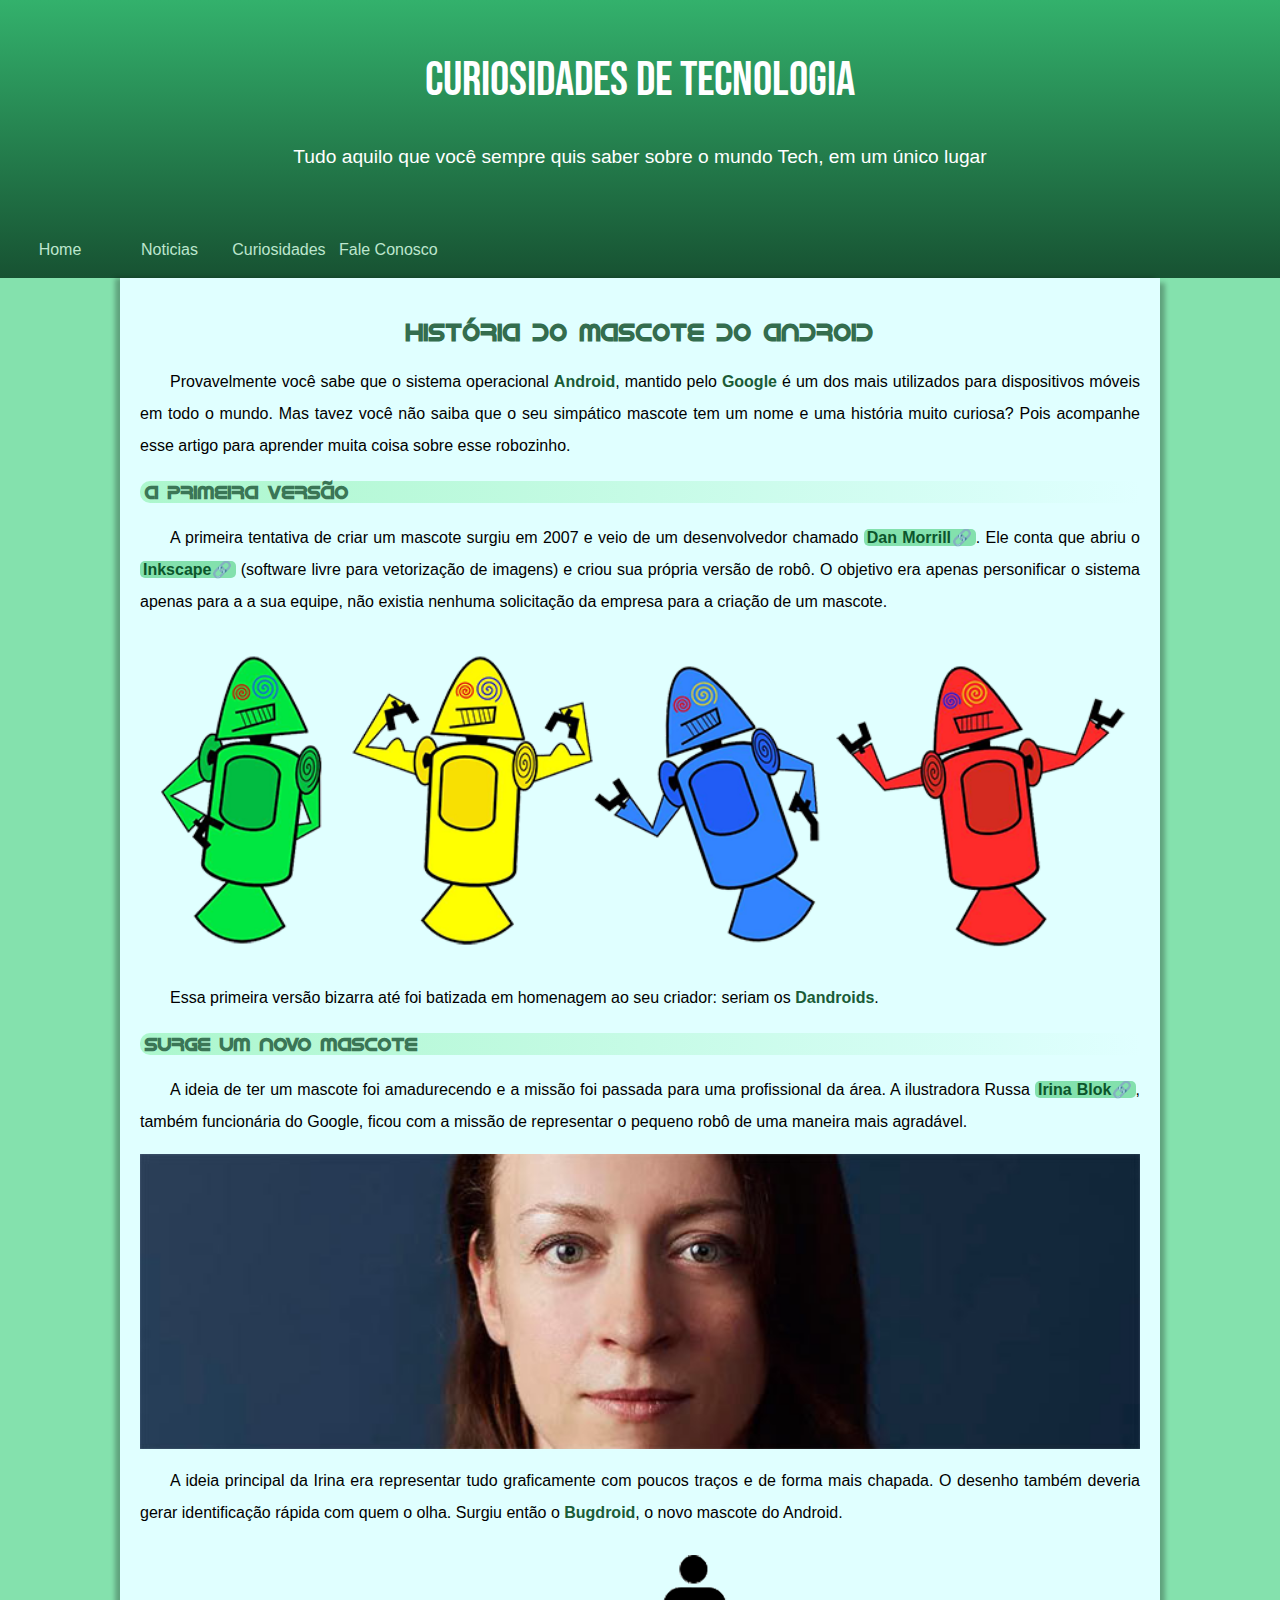
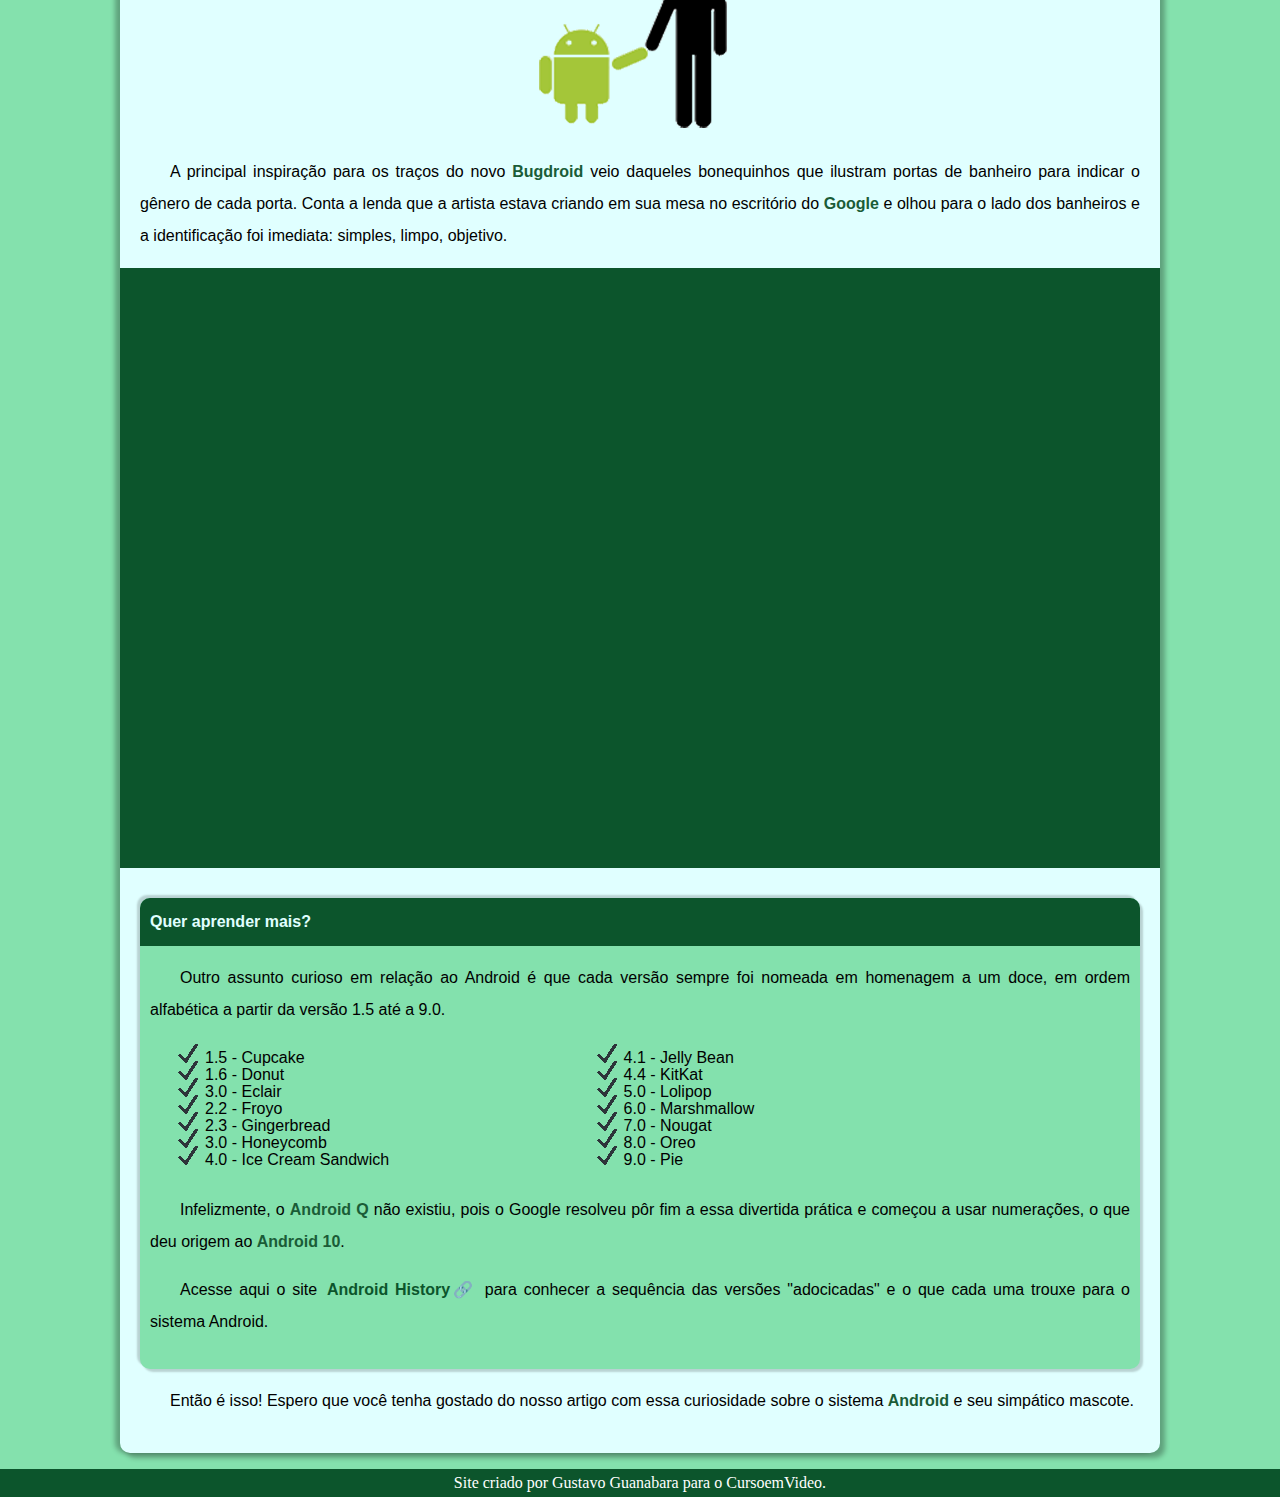
<file: desafio.html>
<!DOCTYPE html>
<html lang="pt-br">
<head>
    <meta charset="UTF-8">
    <meta http-equiv="X-UA-Compatible" content="IE=edge">
    <meta name="viewport" content="width=device-width, initial-scale=1.0">
    <title>Desafio</title>
    <link rel="stylesheet" href="style.css">
    <link rel="shortcut icon" href="imagens/favicon.ico" type="image/x-icon">
    <link rel="preconnect" href="https://fonts.googleapis.com">
    <link rel="preconnect" href="https://fonts.gstatic.com" crossorigin>
    <link href="https://fonts.googleapis.com/css2?family=Bebas+Neue&display=swap" rel="stylesheet">
</head>
<body>
    <header>
        <h1 id="title">CURIOSIDADES DE TECNOLOGIA</h1>
        <p id="subtitle">Tudo aquilo que você sempre quis saber sobre o mundo Tech, em um único lugar</p>
        <nav>
            <p>Home</p>
            <p>Noticias</p>
            <p>Curiosidades</p>
            <p>Fale Conosco</p>
        </nav>
    </header>
    <main>
        <h2>História do Mascote do Android</h2>
        <p class="basep">Provavelmente você sabe que o sistema operacional <span>Android</span>, mantido pelo <span>Google</span> é um dos mais utilizados para dispositivos móveis em todo o mundo. Mas tavez você não saiba que o seu simpático mascote tem um nome e uma história muito curiosa? Pois acompanhe esse artigo para aprender muita coisa sobre esse robozinho.</p>
        <h3>A Primeira Versão</h3>
        <p class="basep">A primeira tentativa de criar um mascote surgiu em 2007 e veio de um desenvolvedor chamado <a href="https://www.charlottemagazine.com/life-lessons-dan-morrill/" target="_blank" rel="external">Dan Morrill&#x1F517</a>. Ele conta que abriu o <a href="https://inkscape.org/pt-br/" target="_blank" rel="external">Inkscape&#x1F517</a> (software livre para vetorização de imagens) e criou sua própria versão de robô. O objetivo era apenas personificar o sistema apenas para a a sua equipe, não existia nenhuma solicitação da empresa para a criação de um mascote.</p>
        <picture>
            <source media="(max-width: 830px)" srcset="imagens/droids-pq.png" type="image/png">
            <img src="imagens/droids.png" alt="Imagem do Android">  
        </picture>
        <p class="basep">Essa primeira versão bizarra até foi batizada em homenagem ao seu criador: seriam os <span>Dandroids</span>.</p>
        <h3>Surge um novo mascote</h3>
        <p class="basep">A ideia de ter um mascote foi amadurecendo e a missão foi passada para uma profissional da área. A ilustradora Russa <a href="https://aigasf.org/irina-blok/"  target="_blank" rel="external">Irina Blok&#x1F517</a>, também funcionária do Google, ficou com a missão de representar o pequeno robô de uma maneira mais agradável.</p>
        <picture>
            <source media="(max-width: 830px)" srcset="imagens/irina-pq.jpg" type="image/jpeg">
            <img src="imagens/irina.jpg" alt="Irina">
        </picture>
        <p class="basep">A ideia principal da Irina era representar tudo graficamente com poucos traços e de forma mais chapada. O desenho também deveria gerar identificação rápida com quem o olha. Surgiu então o <span>Bugdroid</span>, o novo mascote do Android.</p>
        <img id="bugdroid" src="imagens/bugdroid.png" alt="Bugdroid">
        <p class="basep">A principal inspiração para os traços do novo <span>Bugdroid</span> veio daqueles bonequinhos que ilustram portas de banheiro para indicar o gênero de cada porta. Conta a lenda que a artista estava criando em sua mesa no escritório do <span>Google</span> e olhou para o lado dos banheiros e a identificação foi imediata: simples, limpo, objetivo.</p>
        <section id="outcolor"><iframe id="midia" width="560" height="315" src="https://www.youtube.com/embed/l2UDgpLz20M" title="YouTube video player" frameborder="0" allow="accelerometer; autoplay; clipboard-write; encrypted-media; gyroscope; picture-in-picture" allowfullscreen></iframe></section>
             <section id="end">
                <h4>Quer aprender mais?</h4>
                <p class="basep">Outro assunto curioso em relação ao Android é que cada versão sempre foi nomeada em homenagem a um doce, em ordem alfabética a partir da versão 1.5 até a 9.0.</p>
                <div class="divlist">
                    <ul>
                        <li>1.5 - Cupcake</li>
                        <li>1.6 - Donut</li>
                        <li>3.0 - Eclair</li>
                        <li>2.2 - Froyo</li>
                        <li>2.3 - Gingerbread</li>
                        <li>3.0 - Honeycomb</li>
                        <li>4.0 - Ice Cream Sandwich</li>
                    </ul>
                </div>
                <div class="divlist">
                    <ul>
                        <li>4.1 - Jelly Bean</li>
                        <li>4.4 - KitKat</li>
                        <li>5.0 - Lolipop</li>
                        <li>6.0 - Marshmallow</li>
                        <li>7.0 - Nougat</li>
                        <li>8.0 - Oreo</li>
                        <li>9.0 - Pie</li>
                    </ul>
                </div>
                <p class="basep">Infelizmente, o <span>Android Q</span> não existiu, pois o Google resolveu pôr fim a essa divertida prática e começou a usar numerações, o que deu origem ao <span>Android 10</span>.</p>
                <p class="basep">Acesse aqui o site <a href="https://www.android.com/intl/en_uk/history/#/donut" target="_blank" rel="external">Android History&#x1F517</a> para conhecer a sequência das versões "adocicadas" e o que cada uma trouxe para o sistema Android.</p>
            </section>
            <p class="basep">Então é isso! Espero que você tenha gostado do nosso artigo com essa curiosidade sobre o sistema <span>Android</span> e seu simpático mascote.</p>
        </main>
       
    <footer>
        <p>Site criado por Gustavo Guanabara para o CursoemVideo.</p>
    </footer>
    
</body>
</html>
</file>
<file: style.css>
@font-face {
    font-family: 'idroid';
    src: url(fontes/idroid.otf) format('opentype');
}

body {
    margin: 0px;
    background-color: #84E1AD;
}

header {
    background-image: linear-gradient(to bottom, #33b16c, #175232);
    padding: 20px 10px 0px 10px;
    height: auto;
    font-family: Arial, Helvetica, sans-serif;
}

main {
    max-width: 1000px;
    margin: auto;
    background-color: lightcyan;
    border-radius: 0px 0px 10px 10px;
    padding: 20px;
    text-align: justify;
    box-shadow: 5px 5px 5px rgba(0, 0, 0, 0.281), -5px 0px 5px rgba(0, 0, 0, 0.281);
    font-family: Arial, Helvetica, sans-serif;
}

/*---Tittles------------------------------------------------------------------------*/

#title {
    font-family: 'bebas neue';
    font-size: 48px;
    font-weight: lighter;
    color: white;
    text-align: center;
    padding: px;
}

#subtitle {
    padding: 5px;
    width: auto;
    margin: auto;
    margin-bottom: 35px;
    font-size: larger;
    text-align: center;
    color: white;
}

h2 {
    color: #346D4E;
    font-family: 'idroid';
    text-align: center;
}

h3 {
    font-family: 'idroid';
    color: #3B7656;
    background-image: linear-gradient(to right, #acf7cd, lightcyan);
    text-indent: 5px;
    border-radius: 10px 0px 0px 10px;
}

h4 {
    background-color: #0c552c;
    color: lightcyan;
    padding: 15px 10px;
    border-radius: 10px 10px 0px 0px;
    margin: 0px -10px;
    font-weight: 900;
}

/*---Menu------------------------------------------------------------------------*/

nav {
    height: 70px;
}

nav > p{
    display: inline-block;
    color: #bde6ce;
    width: 100px;  
    height: 35px;
    text-align: center;
    border-radius: 2px;
    padding-top: 17px;
    margin-right: 5px;
}


nav > p:hover {
    background-color: #38b470;
    color: black;
    transition-duration: .8s;
}

/*---Paragrafos------------------------------------------------------------------------*/

.basep {
    text-indent: 30px;
    font-family: Arial, Helvetica, sans-serif;
    line-height: 2em;
}

span {
    color: #1A5C37;
    font-weight: 700;
}

/*---Links------------------------------------------------------------------------*/

a {
    text-decoration: none;
    color: #0c552c;
    font-weight: 900;
    background-color: #83E1AD;
    padding: 0px 3px;
    border-radius: 5px;
}

/*---Imagens------------------------------------------------------------------------*/

picture {
    display: flex;
    margin: auto;
}

picture > img {
    width: 1100px;
}

#bugdroid {
    display: block;
    width: 300;
    margin: auto;
}

/*---Midia------------------------------------------------------------------------*/

#midia {
    position: absolute;
    top: 5%;
    left: 5%;
    width: 90%;
    height: 90%;
}

#outcolor {
    background-color: #0c552c;
    margin: 0px -20px 30px -20px;
    padding: 20px;
    padding-bottom: 58%;
    position: relative;
}

/*---Lista------------------------------------------------------------------------*/

.divlist {
    display: inline-block;
    margin-right: 175px;
    margin-left: 15px;
    margin-top: -15px
}

ul {
    list-style: url(imagens/checkpq.png);
    line-height: 5px;
}

/*---Rodapé------------------------------------------------------------------------*/

footer {
    background-color: #0c552c;
    text-align: center;
    color: white;
    margin-bottom: -16px;
}

footer > p {
    padding: 5px;
}

/*---ForFun------------------------------------------------------------------------*/

#end {
    background-color: #83E1AD;
    border-radius: 10px;
    padding: 0px 10px 15px 10px;
    box-shadow: 3px 3px 2px rgba(0, 0, 0, 0.178), -3px -3px 2px rgba(0, 0, 0, 0.178);
}
</file>
